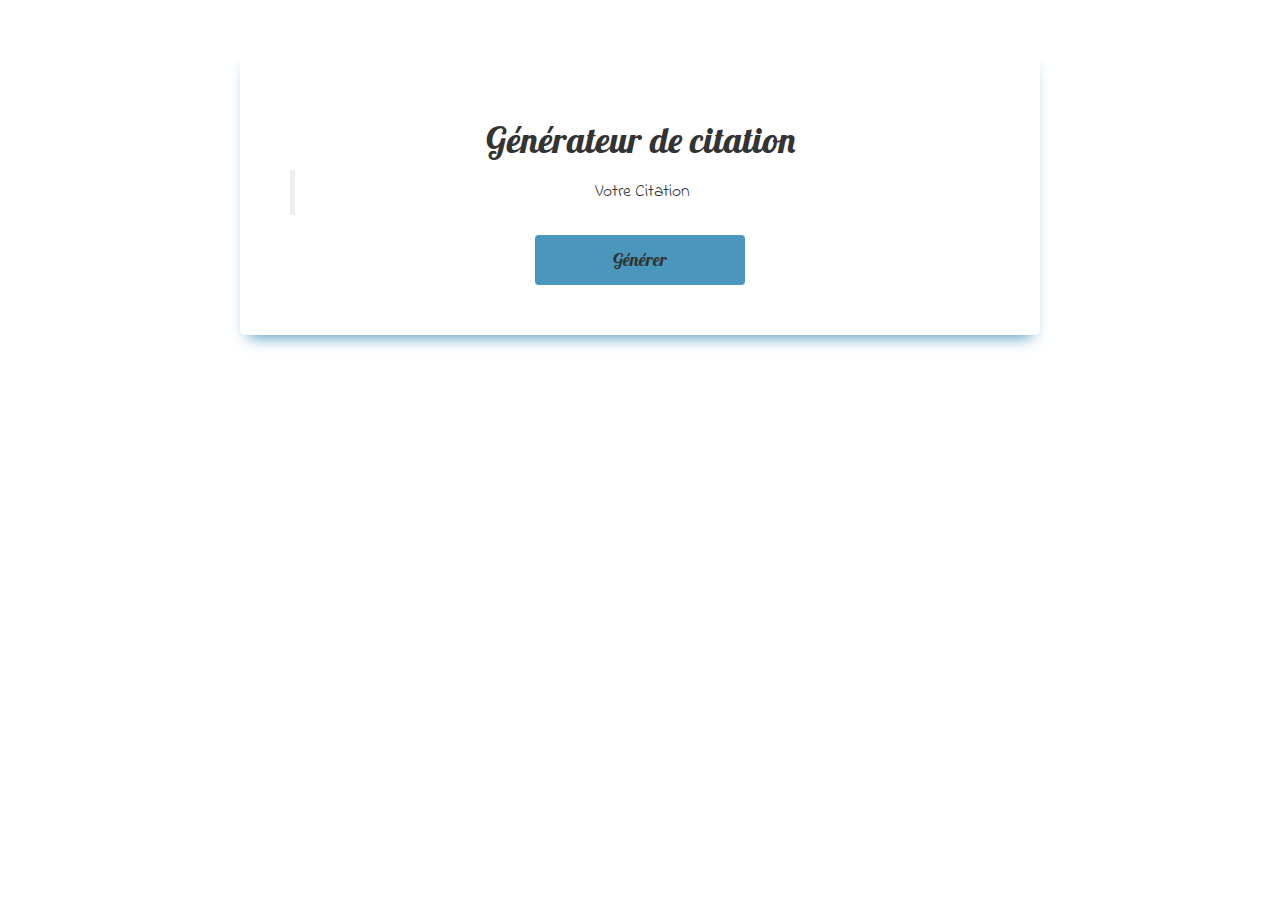
<file: Pojet citation/index.html>
<!DOCTYPE html>
<html lang="fr">
	<head>
		<meta charset="UTF-8">
		<title>Générateur de citations</title>

		<!-- Bootstrap + Fonts + CSS -->
		<link rel="stylesheet" href="https://maxcdn.bootstrapcdn.com/bootstrap/3.3.6/css/bootstrap.min.css">
		<link href='https://fonts.googleapis.com/css?family=Indie+Flower' rel='stylesheet' type='text/css'>
		<link href='https://fonts.googleapis.com/css?family=Lobster' rel='stylesheet' type='text/css'>
		<!-- _________________________________ -->
		<link rel="stylesheet" href="styles.css">


	</head>
	<body>
		<div class="container text-center">
			<h1>Générateur de citation</h1>
				<blockquote>
					<p id="citation">Votre Citation</p>
				</blockquote>
				<button id="generer" class="btn btn-large btn-default">Générer</button>
		</div>
		<script src="script.js"></script>
	</body>
</html>
</file>
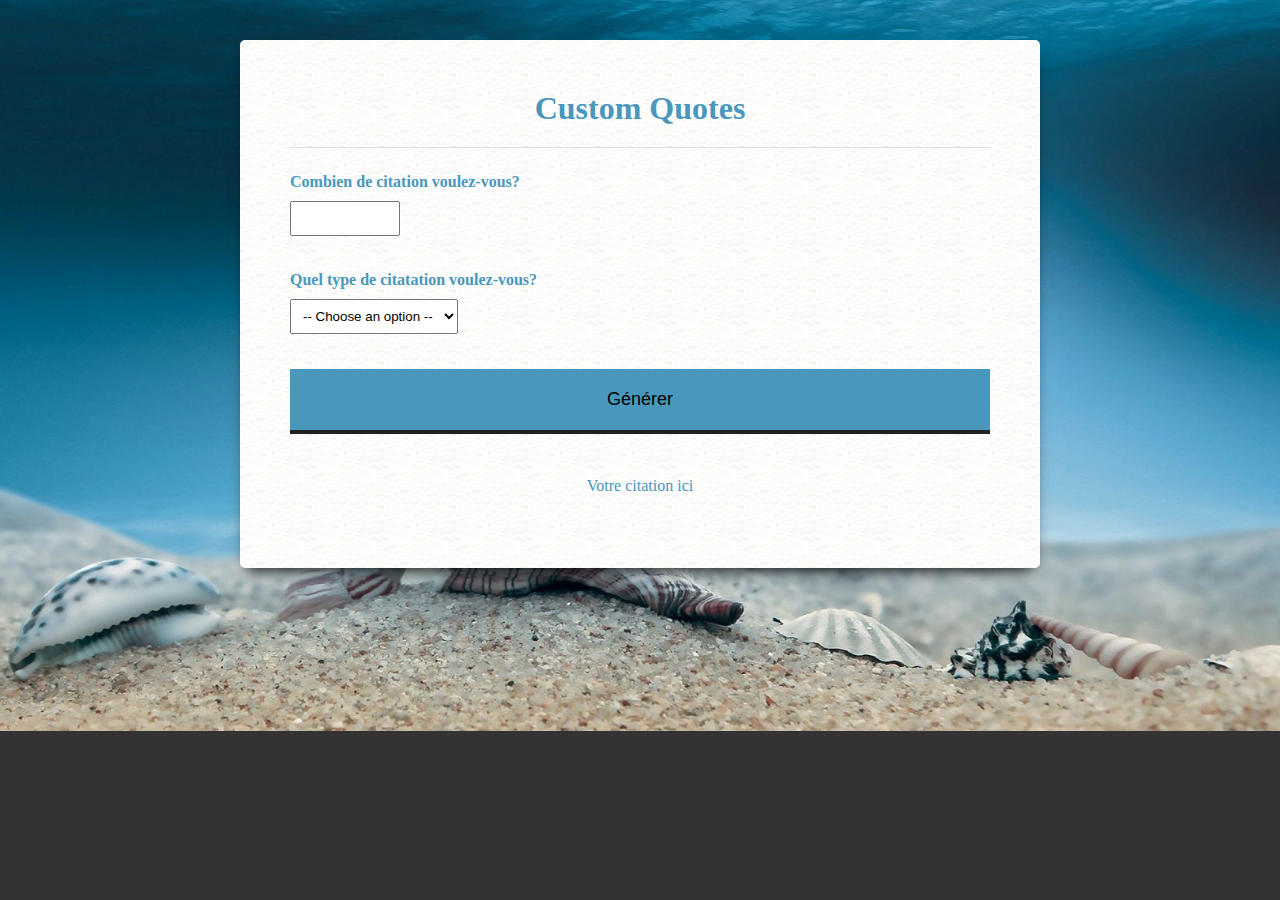
<file: randomQuotes/index.html>
<!doctype html>
<html>

    <head>
        <title>Random Quotes</title>

        <!-- Custom Styles -->
        <link rel="stylesheet" type="text/css" href="styles.css">
	      <link rel="stylesheet" href="https://maxcdn.bootstrapcdn.com/bootstrap/3.3.6/css/bootstrap.min.css" integrity="sha384-1q8mTJOASx8j1Au+a5WDVnPi2lkFfwwEAa8hDDdjZlpLegxhjVME1fgjWPGmkzs7" crossorigin="anonymous">
	      <link rel="stylesheet" href="https://maxcdn.bootstrapcdn.com/font-awesome/4.6.2/css/font-awesome.min.css">
    </head>

    <body>

        <div id="container">
            <div id="functionQuote">
              <h1>Custom Quotes</h1>
                <form>
                    <label>
                        Combien de citation voulez-vous?<br>
                         <input type="text" id="numQuotes" class="form-control">
                    </label>
                    <label>
                        Quel type de citatation voulez-vous?<br>
                        <select id="typeQuotes" class="form-control">
                            <option selected value="0">-- Choose an option --</option>
                            <option value="1"> -- Bizarre  -- </option>
                            <option value="2"> -- Humour  -- </option>
                        </select>
                    </label>
                     <button type="button" id="customQuotes">Générer</button>
                </form>

            </div><!-- functionQuote  -->

            <div>
                <blockquote>
                   <p id="showQuotes">Votre citation ici</p>
                </blockquote>

            </div><!-- showQuotes -->
        </div><!-- container -->

        <script type="text/javascript" src="script.js"></script>
    </body>

</html>
</file>
<file: Pojet citation/styles.css>
.container {
	width: 800px;
	margin: 50px auto;
	padding: 50px;
	box-sizing: border-box;
	box-shadow: 0 10px 15px -8px #4997bd;
	-webkit-border-radius: 5px;
	-moz-border-radius: 5px;
	border-radius: 5px;
	font-family: 'Lobster', cursive;
}

#generer {
	width: 30%;
	height: 50px;
	background-color: #4997bd;
	border: none;
	font-size: 18px;
}

.button:hover {
	background-color: #eee;
}
.button:active {
	background-color: #ddd;
}
.button:focus {
	outline: none;
}

blockquote {
	font-family: 'Indie Flower', cursive;
}
</file>
<file: randomQuotes/styles.css>
/* styles.css */

body {
    background: #333 url('img/fond.jpg') center center no-repeat;
    background-size: cover;
    color: #4997bd;
}

#container {
    width: 800px;
    margin: 40px auto;
    padding: 50px;
    box-sizing: border-box;
    background: url('img/paper-pattern.jpg') top left repeat;
    box-shadow: 0 10px 15px -8px #000;
    -webkit-border-radius: 5px;
    -moz-border-radius: 5px;
    border-radius: 5px;
    text-align: center;
}


h1 {
    margin: 0 0 20px;
    padding: 0 0 20px;
    border-bottom: solid 1px #ddd;
}


form {
    text-align: left;
}

form label {
    display: block;
    margin: 25px 0;
    font-weight: bold;
}

form input,
form select {
    padding: 8px;
    margin: 10px 0;
}

form input[type="text"] {
    width: 90px;
}
#showQuotes {
  line-height: 2;
}

#customQuotes {
    background: #4997bd;
    color: black;
    border: none;
    border-bottom: solid 4px #222;
    font-size: 18px;
    padding: 20px 30px;
    margin-bottom: 20px;
    width: 100%;
}

#customQuotes:hover {
    background: #156085;
    border-bottom-color: #111;
}
</file>
